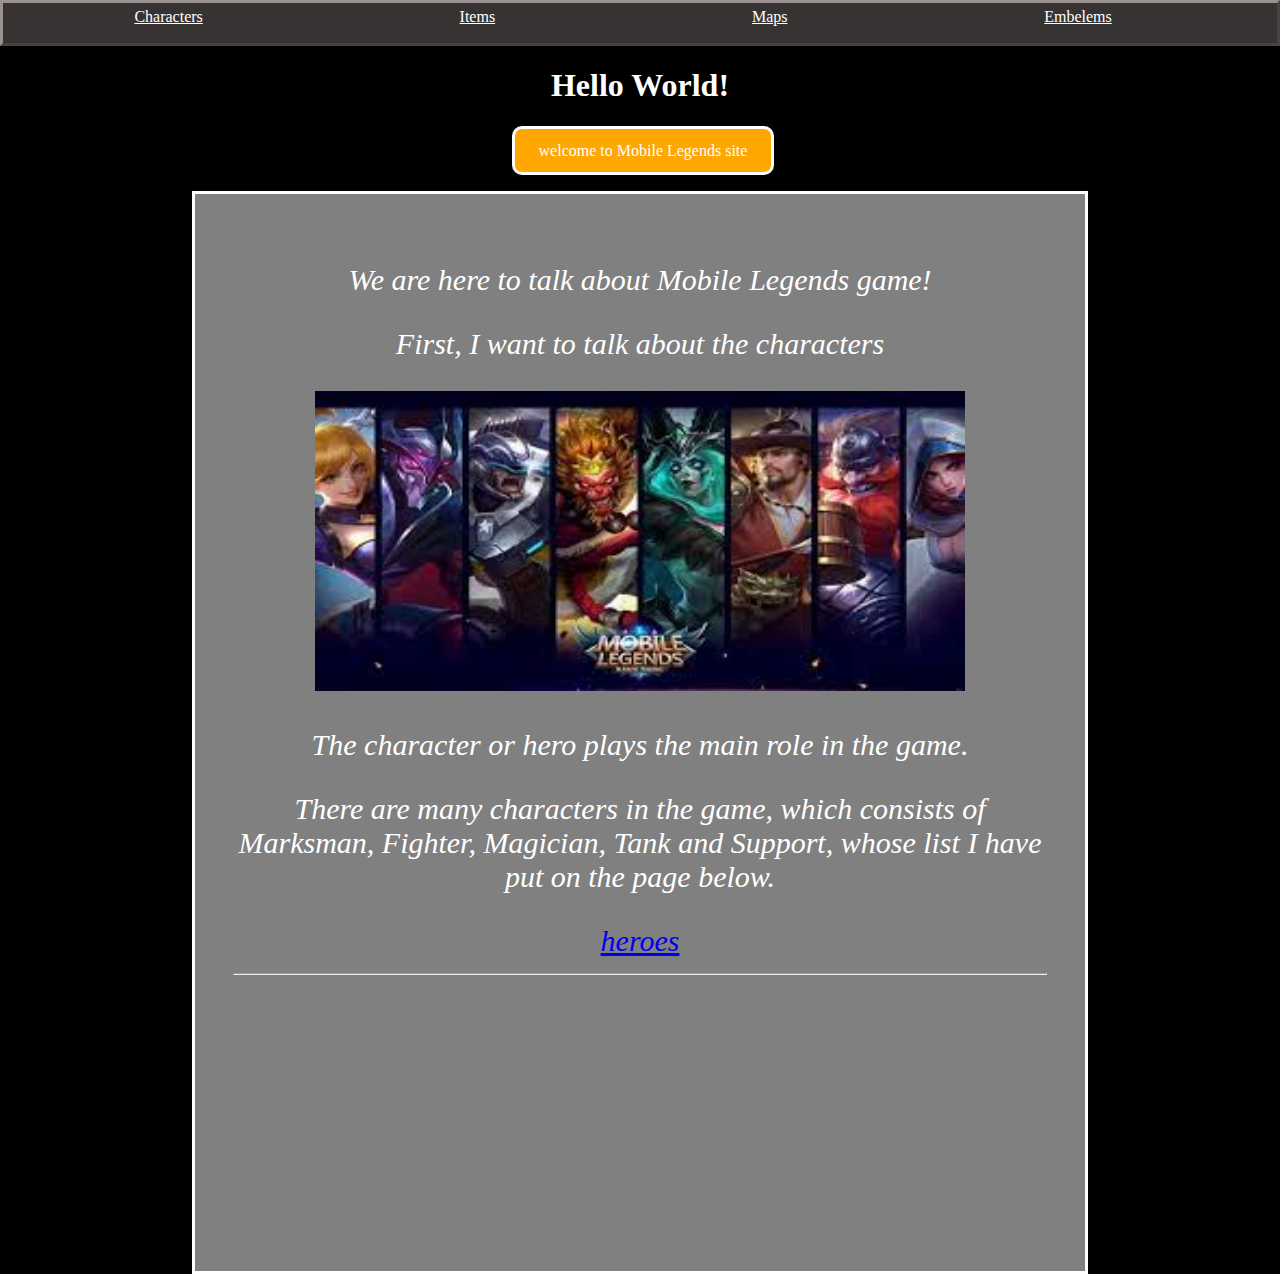
<file: index.html>
<!DOCTYPE html>
<html lang="en">
<head>
    <meta charset="UTF-8">
    <meta name="viewport" content="width=device-width, initial-scale=1.0">
    <title>Mobile Legends</title>
    <link rel="stylesheet" href="./style.css">
</head>
<body></body>
    <div class="appbar">
        <a class="a" href="#character">Characters</a>
        <a class="a" href="#item">Items</a>
        <a class="a" href="#map">Maps</a>
        <a class="a" href="embelem">Embelems</a>
    </div>
    <h1>Hello World!</h1>
    <p class="welcome">welcome to Mobile Legends site</p>
    <div class="center">
        <p>We are here to talk about Mobile Legends game!</p>
        <p>First, I want to talk about the characters</p>
        <img src="download.jpg" alt="tasvir" class="image">
        <p>The character or hero plays the main role in the game.</p>
        <p>There are many characters in the game, which consists of Marksman, Fighter, Magician, Tank and Support, whose list I have put on the page below.</p>
        <a href="Heroes/page2.html" id="character">heroes</a>
        <hr/>
    </div>
</body>
</html>
</file>
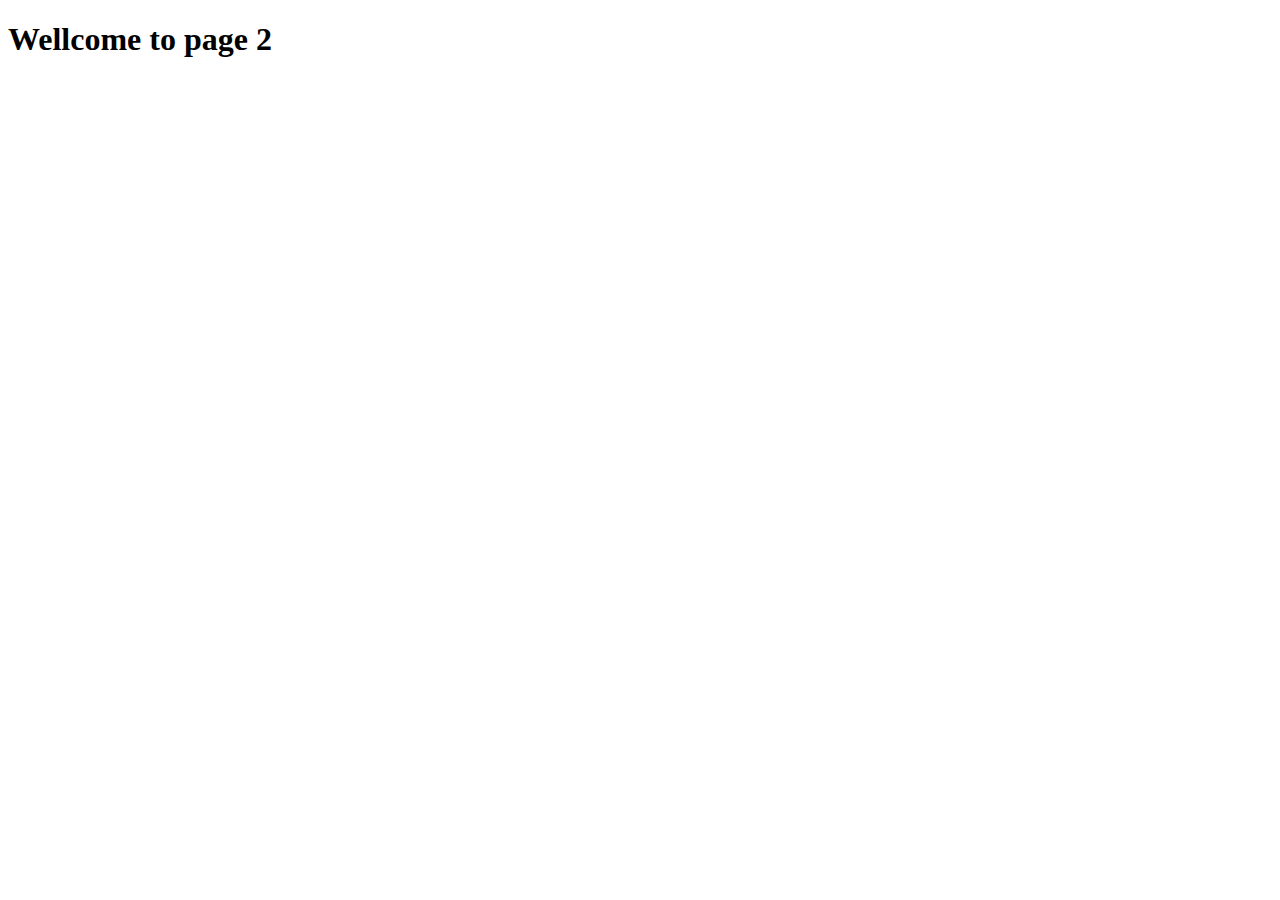
<file: page2.html>
<!DOCTYPE html>
<html lang="en">
<head>
    <meta charset="UTF-8">
    <meta name="viewport" content="width=device-width, initial-scale=1.0">
    <title>Document</title>
</head>
<body>
    <h1>Wellcome to page 2</h1>
</body>
</html>
</file>
<file: style.css>
body {
    background-color: black;
    color: white;
    text-align: center;
    margin: 0;
}
.appbar {
    background-color: rgb(55, 51, 51);
    border: outset rgb(156, 145, 145);
    height: 30px;
    text-align: left;
    padding: 5px;
}

.a:hover {
    background-color: white;
    color: black;
}
.a{
    margin: 0 10%;
    color: white;
}

.welcome {
    border: solid white;
    background-color: rgb(255, 166, 0);
    border-radius: 10px;
    width: 18%;
    margin-left: 40%;
    padding: 1%;
}

.center {
    background-color: gray;
    height: 1000px;
    margin: 0 15%;
    border: solid white;
    padding: 3%;
    font-size: 30px;
    font-style: italic;
    text-align: center;
}
.image {
    width: 80%;
    height: 30%;
}
</file>
